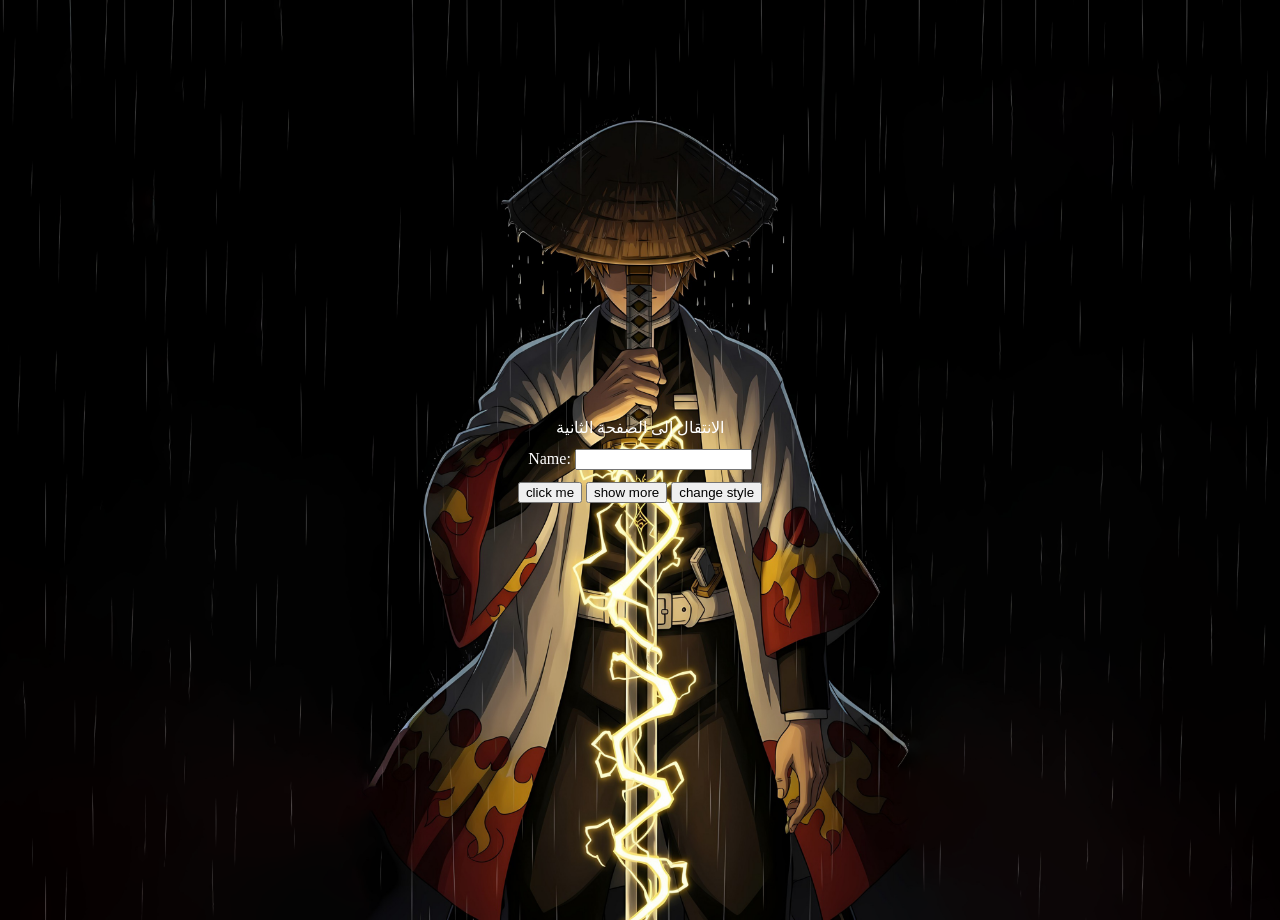
<file: index.html>
<!DOCTYPE html>
<html lang="en">
<head>
    <meta charset="UTF-8">
    <meta name="viewport" content="width=device-width, initial-scale=1.0">
    <link rel="stylesheet" href="style.css">
    <a href="jquery_practice.html">الانتقال إلى الصفحة الثانية</a>
    <title>JS Homework</title>
</head>

<body>
    

   
<div class="input-group">
    <label for="name" id="lName">Name:</label>
    <input type="text" id="name" name="name">
</div>


<div class="buttons-group">
    <button type="button" id="click_me">click me</button>
    <button type="button" id="show_more">show more</button>
    <button type="button" id="change_style">change style</button>
</div>
   
    <script>

  const clickBtn = document.getElementById('click_me');
  const nameInput = document.getElementById('name');
  const showMoreBtn = document.getElementById('show_more');
  const changeStyleBtn = document.getElementById('change_style');

  clickBtn.addEventListener('click', function() {

    const userName = nameInput.value;
    alert("Hello, Sir: " + userName);
  });

    showMoreBtn.addEventListener('click', function() {
        const additionalInfo = document.createElement('p');
        additionalInfo.style.color = "white";
        additionalInfo.textContent = "This is my first Page in Computer Engineering Level 5  .";
        document.body.appendChild(additionalInfo);
    });

    changeStyleBtn.addEventListener('click', function() {
        document.body.style.fontFamily = "Arial, sans-serif";
    });
</script>


    
</body>
</html>
</file>
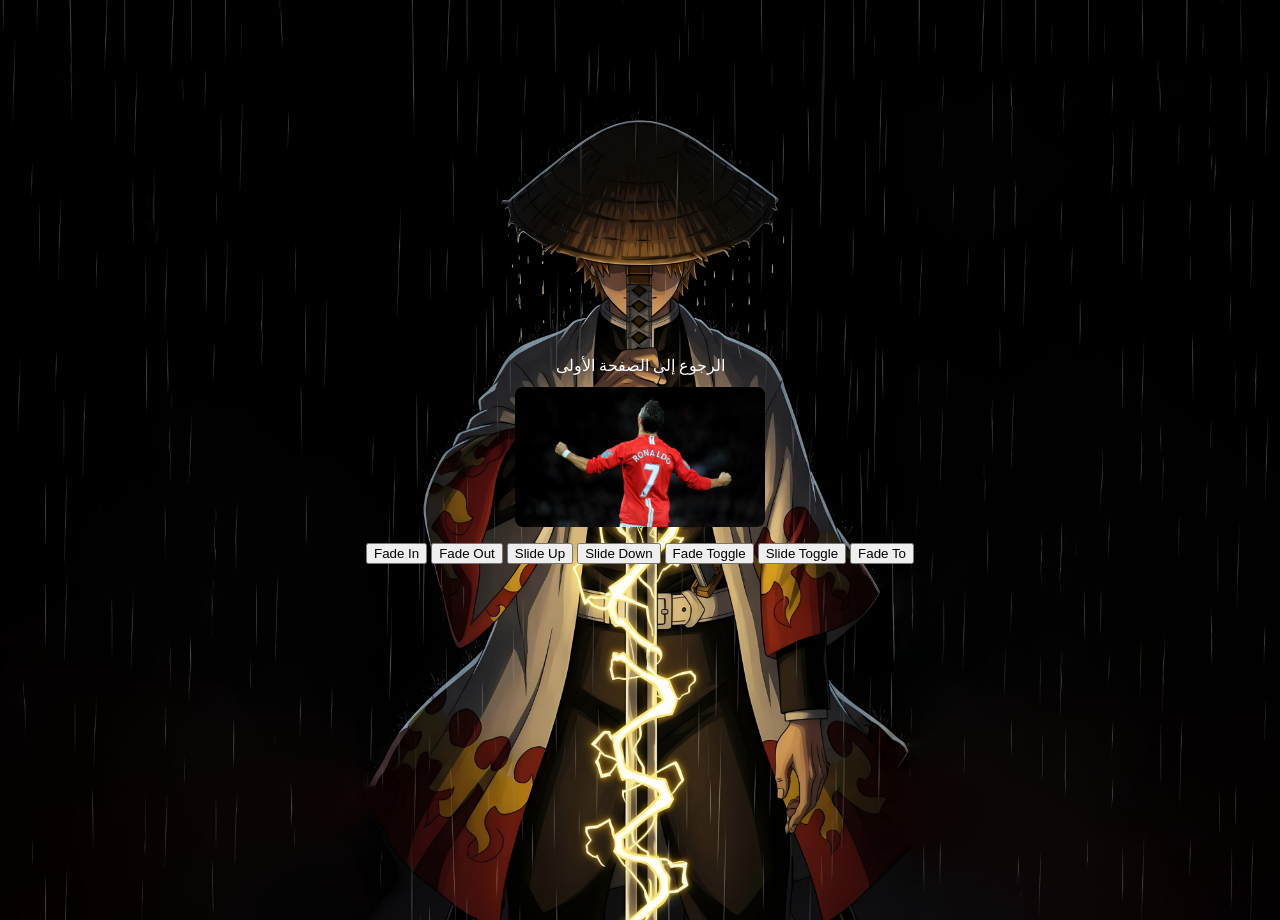
<file: jquery_practice.html>
<!DOCTYPE html>
<html lang="en">
<head>
    <meta charset="UTF-8">
    <meta name="viewport" content="width=device-width, initial-scale=1.0">
    <title>Jquery Event Control Practice</title>
    <link rel="stylesheet" href="style.css">
    <script src="jquery.min.js"></script>
    <a href="index.html">الرجوع إلى الصفحة الأولى</a>
</head>
<body>

    
    <div class="image-container">
        <img id="my_image" src="cristiano-ronaldo.jpg" alt="Practice Image" style="width: 250px; border-radius: 8px;">
    </div>

    
    <div class="buttons-group">
        <button type="button" id="btn_fade_in">Fade In</button>
        <button type="button" id="btn_fade_out">Fade Out</button>
        <button type="button" id="btn_slide_up">Slide Up</button>
        <button type="button" id="btn_slide_down">Slide Down</button>
        <button type="button" id="btn_fade_toggle">Fade Toggle</button>
        <button type="button" id="btn_slide_toggle">Slide Toggle</button>
        <button type="button" id="btn_fade_to">Fade To</button>
    </div>

  
    <script>
        $(document).ready(function() {

            
            $('#btn_fade_in').click(function() {
                $('#my_image').fadeIn(1000); 
            });

           
            $('#btn_fade_out').click(function() {
                $('#my_image').fadeOut(1000);
            });

            
            $('#btn_slide_up').click(function() {
                $('#my_image').slideUp(1000);
            });

          
            $('#btn_slide_down').click(function() {
                $('#my_image').slideDown(1000);
            });

          
            $('#btn_fade_toggle').click(function() {
                $('#my_image').fadeToggle(1000);
            });

           
            $('#btn_slide_toggle').click(function() {
                $('#my_image').slideToggle(1000);
            });

           
            $('#btn_fade_to').click(function() {
                $('#my_image').fadeTo(1000, 0.6); 
            });

        });
    </script>
</body>
</html>
</file>
<file: style.css>
body {
    display: flex;
    flex-direction: column;
    justify-content: center;
    align-items: center;
    min-height: 100vh;
    margin: 10px;
    gap: 12px;

    background-image: url('zenitsu-agatsuma.png');
    background-size: cover;
    background-position: center;
    background-repeat: no-repeat;

}

#lName {
    
    color: white;
}
a {
    color: white; 
    text-decoration: none; 
}
</file>
